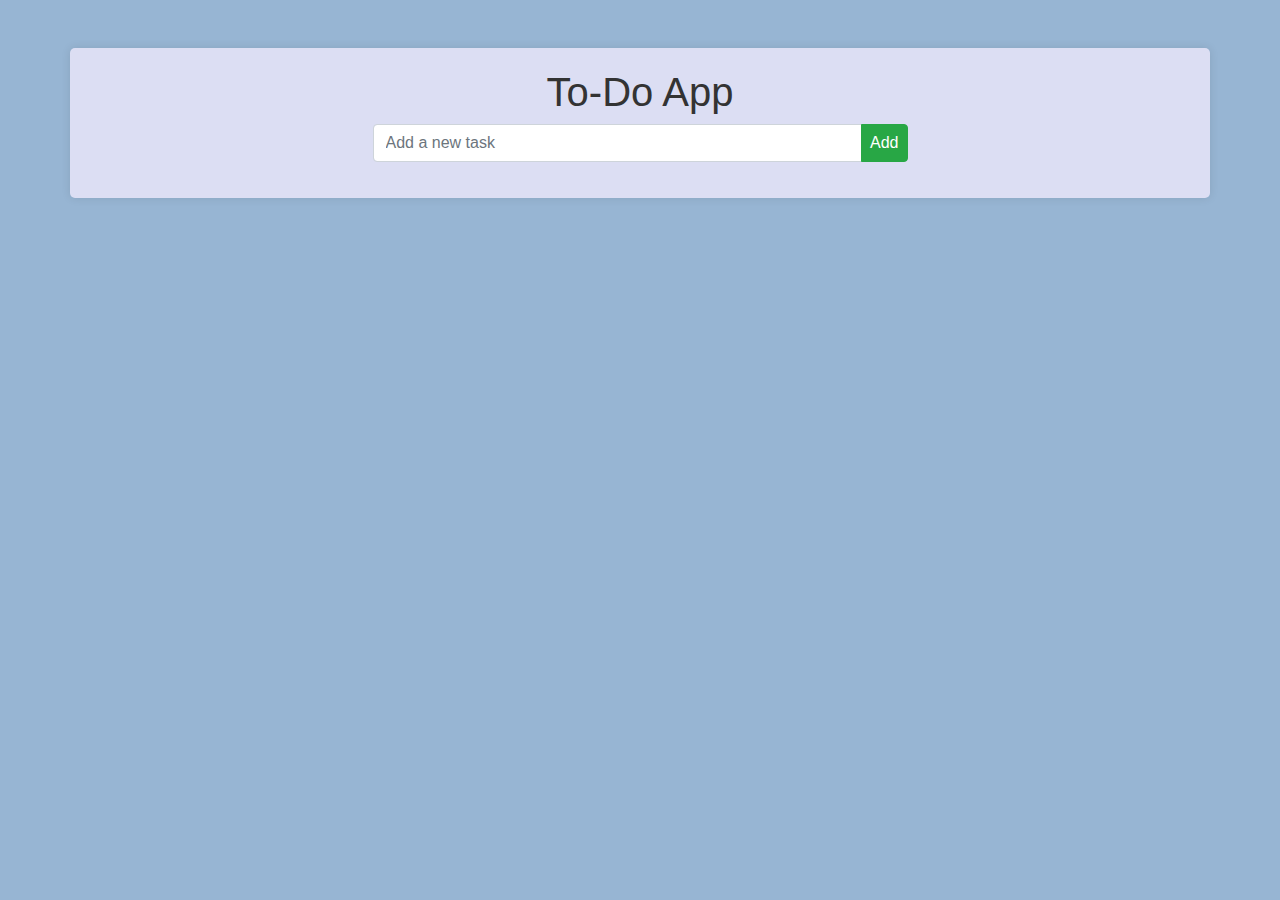
<file: To-Do-List-App-With-Bootstrap/index.html>
<!DOCTYPE html>
<html lang="en">
<head>
    <meta charset="UTF-8">
    <meta name="viewport" content="width=device-width, initial-scale=1.0">
    <title>ToDo App</title>
   
    <link rel="stylesheet" href="https://maxcdn.bootstrapcdn.com/bootstrap/4.5.2/css/bootstrap.min.css">
    <link rel="stylesheet" href="styles.css">
</head>
<body>

<div class="container mt-5">
    <h1 class="text-center">To-Do App</h1>
    <div class="row justify-content-center">
        <div class="col-md-6">
            <div class="input-group mb-3">
                <input type="text" id="taskInput" class="form-control" placeholder="Add a new task">
                <div class="input-group-append">
                    <button id="addTask" class="btn btn-success">Add</button>
                </div>
            </div>
            <ul id="taskList" class="list-group"></ul>
        </div>
    </div>
</div>
<script src="https://code.jquery.com/jquery-3.5.1.slim.min.js"></script>
<script src="https://cdn.jsdelivr.net/npm/@popperjs/core@2.11.6/dist/umd/popper.min.js"></script>
<script src="https://maxcdn.bootstrapcdn.com/bootstrap/4.5.2/js/bootstrap.min.js"></script>

<script>
    // Function to add a new task
    function addTask() {
        const taskInput = document.getElementById("taskInput");
        const taskText = taskInput.value.trim();

        if (taskText === "") {
            alert("Please enter a task.");
            return;
        }

        const taskList = document.getElementById("taskList");
        const listItem = document.createElement("li");
        listItem.className = "list-group-item";
        listItem.innerHTML = `
            <span>${taskText}</span>
            <button class="btn btn-danger btn-sm float-right ml-2" onclick="removeTask(this)">Delete</button>
            <button class="btn btn-success btn-sm float-right" onclick="completeTask(this)">Complete</button>
        `;

        taskList.appendChild(listItem);
        taskInput.value = "";
    }

    // Function to remove a task
    function removeTask(button) {
        const taskList = document.getElementById("taskList");
        const listItem = button.parentElement;
        taskList.removeChild(listItem);
    }

    // Function to mark a task as completed
    function completeTask(button) {
        const listItem = button.parentElement;
        listItem.classList.add("list-group-item-success");
        button.disabled = true;
    }

    // Event listener for adding a task
    document.getElementById("addTask").addEventListener("click", addTask);

    // Event listener for adding a task when pressing Enter
    document.getElementById("taskInput").addEventListener("keyup", function (event) {
        if (event.key === "Enter") {
            addTask();
        }
    });
</script>
</body>
</html>
</file>
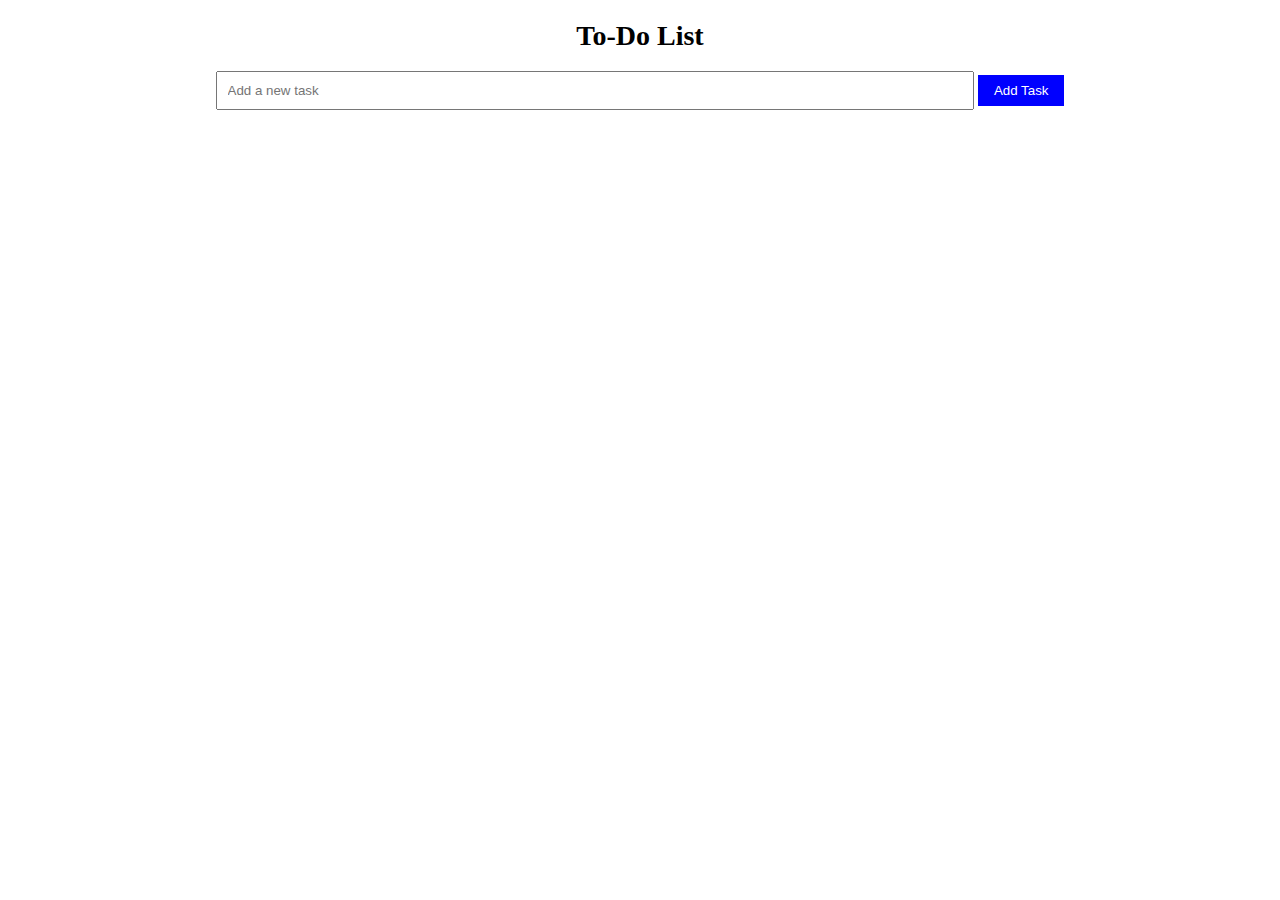
<file: To-Do-List-App/index.html>
<!DOCTYPE html>
<html lang="en">
<head>
    <meta charset="UTF-8">
    <meta name="viewport" content="width=device-width, initial-scale=1.0">
    <link rel="stylesheet" href="style.css">
    <title>To-Do List</title>
 
</head>
<body>
    <div class="container">
        <h1>To-Do List</h1>
        <input type="text" id="taskInput" placeholder="Add a new task">
        <button id="addTaskBtn">Add Task</button>
        <ul id="taskList"></ul>
    </div>
    <script src="main.js"></script>
</body>
</html>
</file>
<file: To-Do-List-App-With-Bootstrap/styles.css>
body {
    background-color: #97b5d3;
}

.container {
    background-color: #dcdef3;
    border-radius: 5px;
    box-shadow: 0 0 10px rgba(0, 0, 0, 0.1);
    padding: 20px;
}

h1 {
    color: #333;
}

.input-group {
    margin-bottom: 20px;
}

.list-group-item {
    display: flex;
    justify-content: space-between;
    align-items: center;
}

.list-group-item span {
    flex-grow: 1;
    margin-right: 10px;
}

.list-group-item-success span {
    text-decoration: line-through;
    color: #28a745;
}

.btn-danger, .btn-success {
    padding: 0.15rem 0.5rem;
}
</file>
<file: To-Do-List-App/style.css>
.container {
    text-align: center;
    margin: 20px;
}

h1 {
    font-size: 28px;
}

#taskInput {
    width: 60%;
    padding: 10px;
}

#addTaskBtn {
    padding: 8px 16px;
    background-color: blue;
    color: white;
    border: none;
    cursor: pointer;
}

ul {
    list-style: none;
    padding: 0;
}

li {
    display: flex;
    align-items: center;
    margin: 8px 0;
}

.completed {
    text-decoration: line-through;
}

.deleteBtn {
    margin-left: auto;
    padding: 4px 8px;
    background-color: red;
    color: white;
    border: none;
    cursor: pointer;
}
</file>
